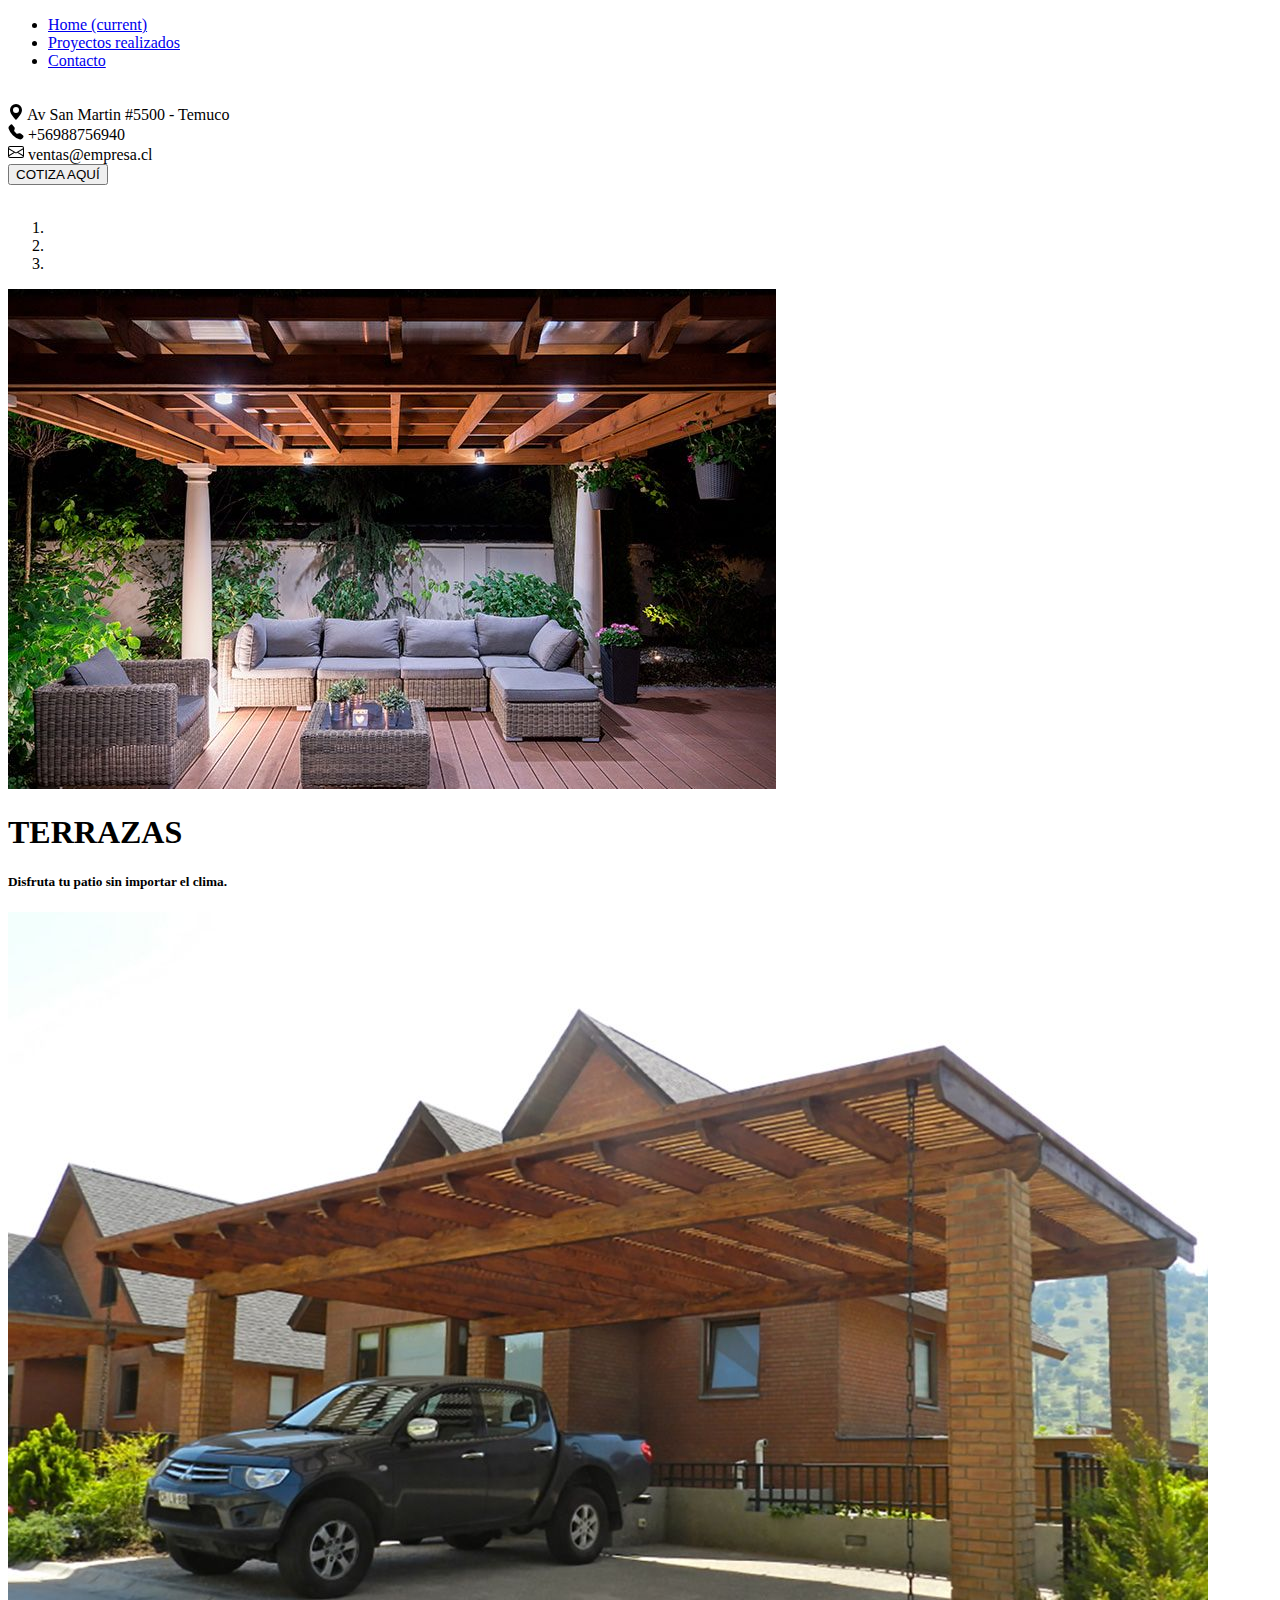
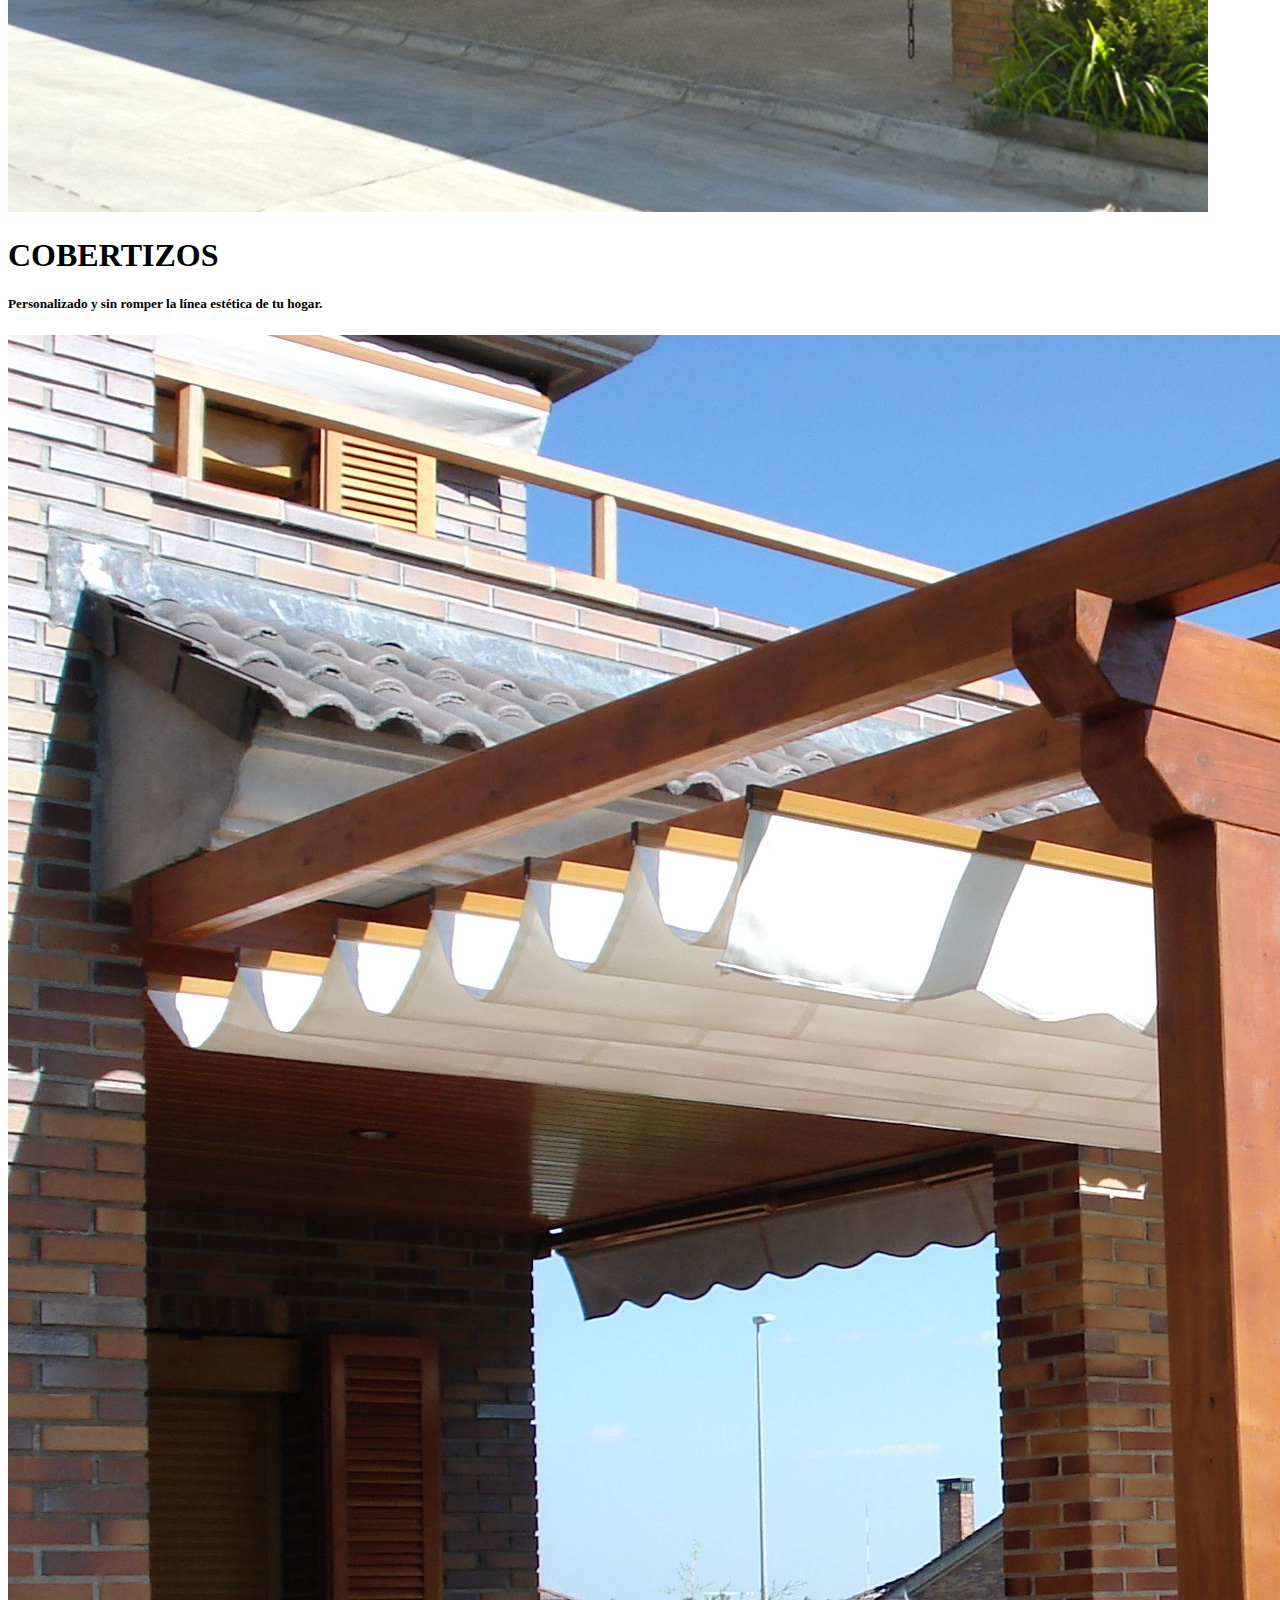
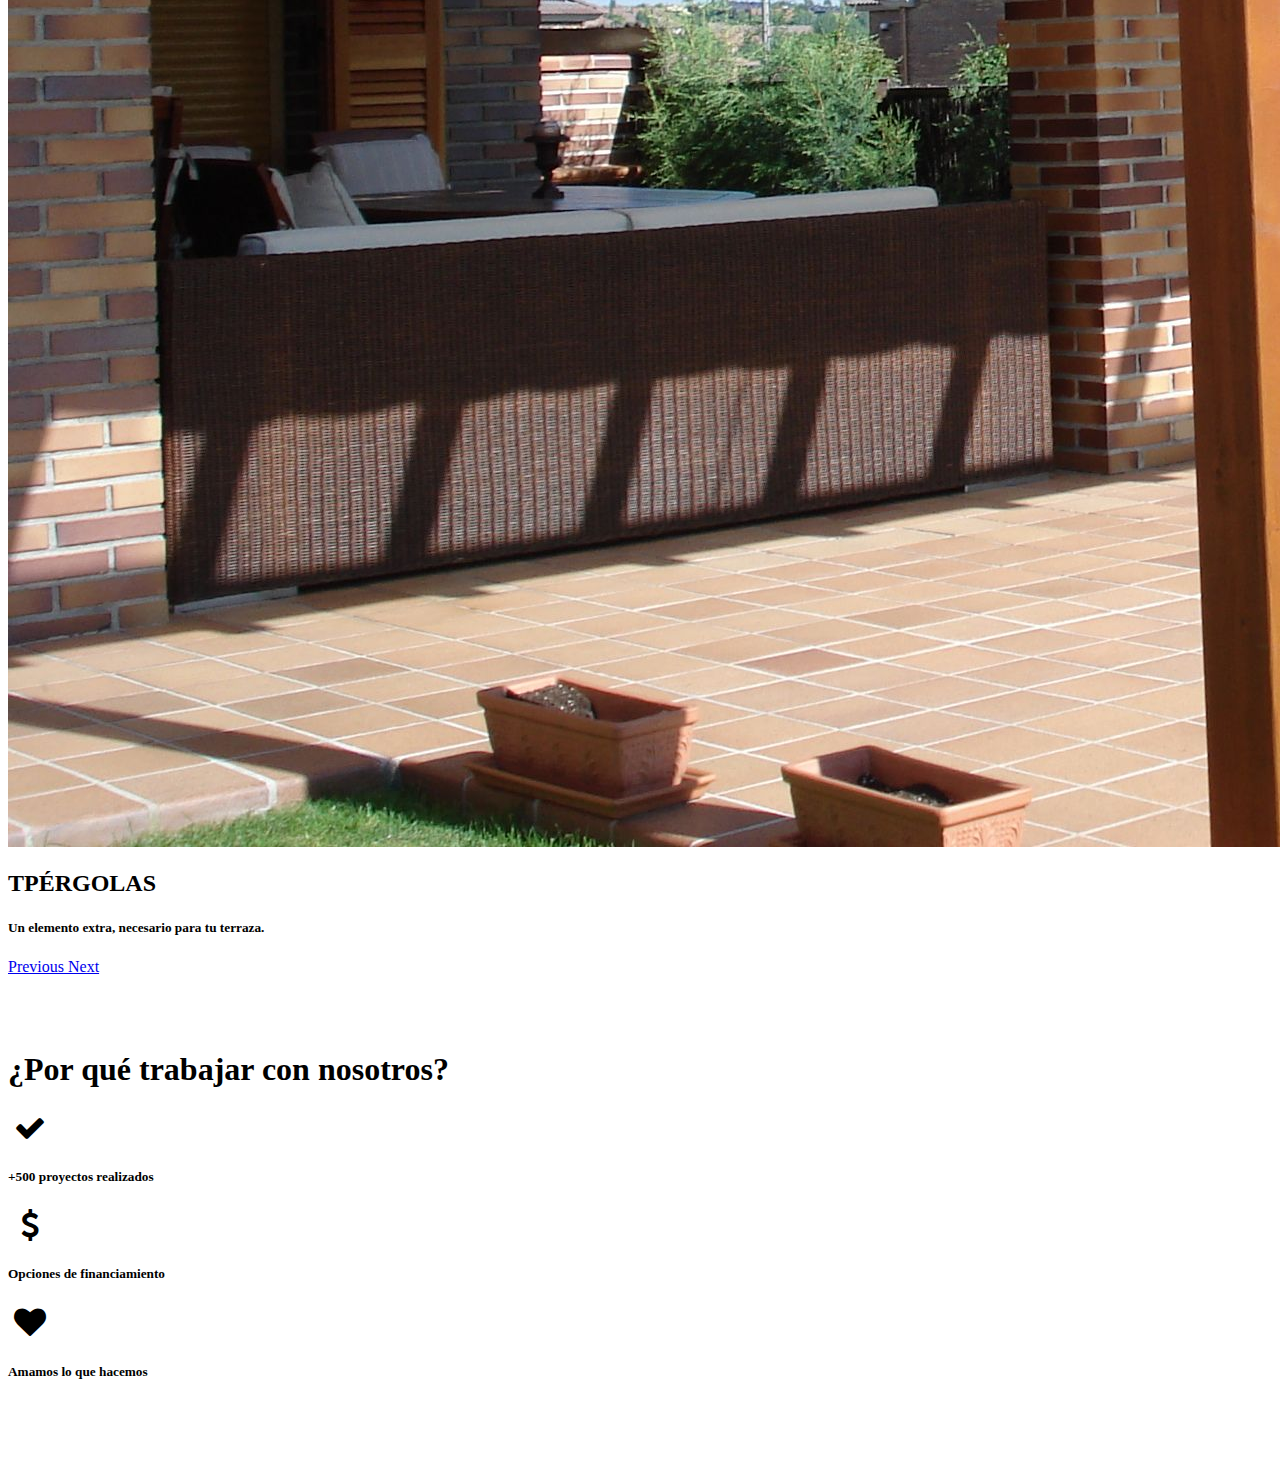
<file: Desafío 2/index.html>
<!doctype html>
<html lang="en">
  <head>
    <!-- Required meta tags -->
    <meta charset="utf-8">
    <meta name="viewport" content="width=device-width, initial-scale=1, shrink-to-fit=no">

    <!-- Bootstrap CSS -->
    <link rel="stylesheet" href="https://cdn.jsdelivr.net/npm/bootstrap@4.5.3/dist/css/bootstrap.min.css" integrity="sha384-TX8t27EcRE3e/ihU7zmQxVncDAy5uIKz4rEkgIXeMed4M0jlfIDPvg6uqKI2xXr2" crossorigin="anonymous">
    <title>Home</title>

    <!-- ICONOS -->
    <link rel="stylesheet" href="css/fontello.css">
  </head>
  <body>
    <nav class="navbar  navbar-expand-lg navbar-light bg-light">
        <div class="collapse navbar-collapse" id="navbarSupportedContent">
          <ul class="navbar-nav ml-auto">
            <li class="nav-item active">
              <a class="nav-link" href="index.html">Home <span class="sr-only">(current)</span></a>
            </li>
            <li class="nav-item">
              <a class="nav-link" href="proyectos.html">Proyectos realizados</a>
            </li>
            <li class="nav-item">
                <a class="nav-link" href="contacto.html">Contacto</a>
              </li>
          </ul>
        </div>
      </nav>
      <br>
    <div class="container">
        <div class="row">
            <div class="col-sm">
                <svg width="1em" height="1em" viewBox="0 0 16 16" class="bi bi-geo-alt-fill" fill="currentColor" xmlns="http://www.w3.org/2000/svg">
                    <path fill-rule="evenodd" d="M8 16s6-5.686 6-10A6 6 0 0 0 2 6c0 4.314 6 10 6 10zm0-7a3 3 0 1 0 0-6 3 3 0 0 0 0 6z"/>
                  </svg>
              Av San Martin #5500 - Temuco
            </div>
            <div class="col-sm">
                <svg width="1em" height="1em" viewBox="0 0 16 16" class="bi bi-telephone-fill" fill="currentColor" xmlns="http://www.w3.org/2000/svg">
                    <path fill-rule="evenodd" d="M2.267.98a1.636 1.636 0 0 1 2.448.152l1.681 2.162c.309.396.418.913.296 1.4l-.513 2.053a.636.636 0 0 0 .167.604L8.65 9.654a.636.636 0 0 0 .604.167l2.052-.513a1.636 1.636 0 0 1 1.401.296l2.162 1.681c.777.604.849 1.753.153 2.448l-.97.97c-.693.693-1.73.998-2.697.658a17.47 17.47 0 0 1-6.571-4.144A17.47 17.47 0 0 1 .639 4.646c-.34-.967-.035-2.004.658-2.698l.97-.969z"/>
                  </svg>
              +56988756940
            </div>
            <div class="col-sm">
                <svg width="1em" height="1em" viewBox="0 0 16 16" class="bi bi-envelope" fill="currentColor" xmlns="http://www.w3.org/2000/svg">
                    <path fill-rule="evenodd" d="M0 4a2 2 0 0 1 2-2h12a2 2 0 0 1 2 2v8a2 2 0 0 1-2 2H2a2 2 0 0 1-2-2V4zm2-1a1 1 0 0 0-1 1v.217l7 4.2 7-4.2V4a1 1 0 0 0-1-1H2zm13 2.383l-4.758 2.855L15 11.114v-5.73zm-.034 6.878L9.271 8.82 8 9.583 6.728 8.82l-5.694 3.44A1 1 0 0 0 2 13h12a1 1 0 0 0 .966-.739zM1 11.114l4.758-2.876L1 5.383v5.73z"/>
                  </svg>
              ventas@empresa.cl
            </div>
            <div class="col-sm">
                <button type="button" class="btn btn-danger" >COTIZA AQUÍ</button>
              </div>
          </div>
    </div>
    <br>

    <div class="container">
        <div id="carouselExampleCaptions" class="carousel slide" data-ride="carousel">
            <ol class="carousel-indicators">
              <li data-target="#carouselExampleCaptions" data-slide-to="0" class="active"></li>
              <li data-target="#carouselExampleCaptions" data-slide-to="1"></li>
              <li data-target="#carouselExampleCaptions" data-slide-to="2"></li>
            </ol>
            <div class="carousel-inner">
              <div class="carousel-item active">
                <img src="carrusel1.jpg" class="d-block w-100" alt="...">
                <div class="carousel-caption d-none d-md-block">
                  <h1>TERRAZAS</h1>
                  <h5>Disfruta tu patio sin importar el clima.</h5>
                </div>
              </div>
              <div class="carousel-item">
                <img src="carrusel2.jpg" class="d-block w-100" alt="...">
                <div class="carousel-caption d-none d-md-block">
                  <h1>COBERTIZOS</h1>
                  <h5>Personalizado y sin romper la línea estética de tu hogar.</h5>
                </div>
              </div>
              <div class="carousel-item">
                <img src="carrusel3.jpg" class="d-block w-100" alt="...">
                <div class="carousel-caption d-none d-md-block">
                  <h2>TPÉRGOLAS</h2>
                  <h5>Un elemento extra, necesario para tu terraza.</h5>
                </div>
              </div>
            </div>
            <a class="carousel-control-prev" href="#carouselExampleCaptions" role="button" data-slide="prev">
              <span class="carousel-control-prev-icon" aria-hidden="true"></span>
              <span class="sr-only">Previous</span>
            </a>
            <a class="carousel-control-next" href="#carouselExampleCaptions" role="button" data-slide="next">
              <span class="carousel-control-next-icon" aria-hidden="true"></span>
              <span class="sr-only">Next</span>
            </a>
          </div>
    </div>

    <br>
    <br>
    <br>

    <h1 class=text-center>¿Por qué trabajar con nosotros?</h1>

    <div class="container">
        <div class="row">
          <div class="col-sm text-center">
              <h1 class="icon-ok"></h1>
              <h5>+500 proyectos realizados</h5>
          </div>
          <div class="col-sm text-center">
            <h1 class="icon-dollar"></h1>
            <h5>Opciones de financiamiento</h5>
          </div>
          <div class="col-sm text-center">
            <h1 class="icon-heart"></h1>
            <h5>Amamos lo que hacemos</h5>
          </div>
        </div>
      </div>
    
      <br>
    <br>
    <br>

    <!--FOOTER-->
    <div class="container">

    </div>

    <!-- Optional JavaScript; choose one of the two! -->

    <!-- Option 1: jQuery and Bootstrap Bundle (includes Popper) -->
    <script src="https://code.jquery.com/jquery-3.5.1.slim.min.js" integrity="sha384-DfXdz2htPH0lsSSs5nCTpuj/zy4C+OGpamoFVy38MVBnE+IbbVYUew+OrCXaRkfj" crossorigin="anonymous"></script>
    <script src="https://cdn.jsdelivr.net/npm/bootstrap@4.5.3/dist/js/bootstrap.bundle.min.js" integrity="sha384-ho+j7jyWK8fNQe+A12Hb8AhRq26LrZ/JpcUGGOn+Y7RsweNrtN/tE3MoK7ZeZDyx" crossorigin="anonymous"></script>

    <!-- Option 2: jQuery, Popper.js, and Bootstrap JS
    <script src="https://code.jquery.com/jquery-3.5.1.slim.min.js" integrity="sha384-DfXdz2htPH0lsSSs5nCTpuj/zy4C+OGpamoFVy38MVBnE+IbbVYUew+OrCXaRkfj" crossorigin="anonymous"></script>
    <script src="https://cdn.jsdelivr.net/npm/popper.js@1.16.1/dist/umd/popper.min.js" integrity="sha384-9/reFTGAW83EW2RDu2S0VKaIzap3H66lZH81PoYlFhbGU+6BZp6G7niu735Sk7lN" crossorigin="anonymous"></script>
    <script src="https://cdn.jsdelivr.net/npm/bootstrap@4.5.3/dist/js/bootstrap.min.js" integrity="sha384-w1Q4orYjBQndcko6MimVbzY0tgp4pWB4lZ7lr30WKz0vr/aWKhXdBNmNb5D92v7s" crossorigin="anonymous"></script>
    -->
  </body>
</html>
</file>
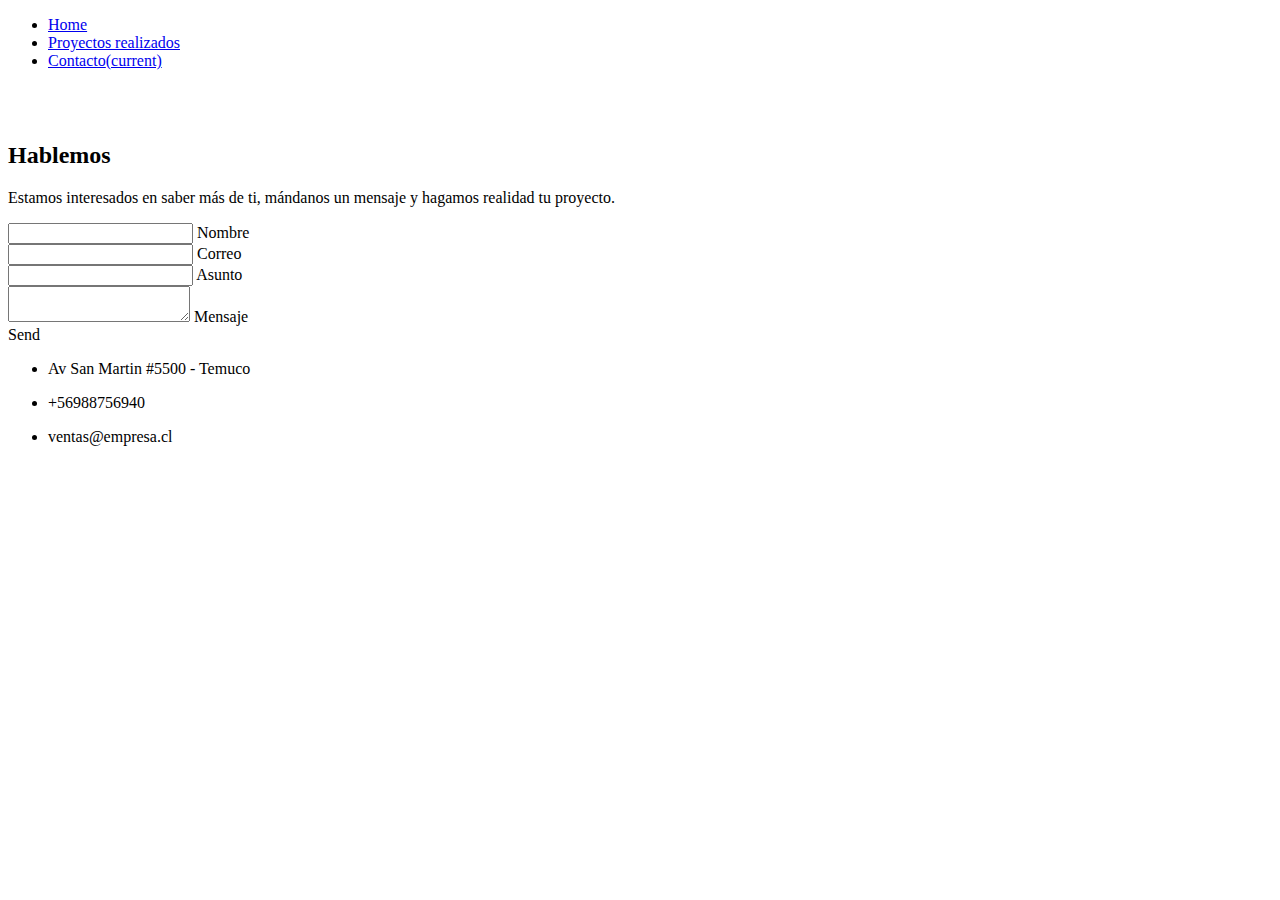
<file: Desafío 2/contacto.html>
<!doctype html>
<html lang="en">
  <head>
    <!-- Required meta tags -->
    <meta charset="utf-8">
    <meta name="viewport" content="width=device-width, initial-scale=1, shrink-to-fit=no">

    <!-- Bootstrap CSS -->
    <link rel="stylesheet" href="https://cdn.jsdelivr.net/npm/bootstrap@4.5.3/dist/css/bootstrap.min.css" integrity="sha384-TX8t27EcRE3e/ihU7zmQxVncDAy5uIKz4rEkgIXeMed4M0jlfIDPvg6uqKI2xXr2" crossorigin="anonymous">
    <title>Contacto</title>

    <!-- ICONOS -->
    <link rel="stylesheet" href="css/fontello.css">
  </head>
  <body>
    <nav class="navbar  navbar-expand-lg navbar-light bg-light">
        <div class="collapse navbar-collapse" id="navbarSupportedContent">
          <ul class="navbar-nav ml-auto">
            <li class="nav-item">
              <a class="nav-link" href="index.html">Home</a>
            </li>
            <li class="nav-item">
              <a class="nav-link" href="proyectos.html">Proyectos realizados</a>
            </li>
            <li class="nav-item active">
                <a class="nav-link" href="contacto.html">Contacto<span class="sr-only">(current)</span></a>
              </li>
          </ul>
        </div>
      </nav>
      <br>
    
    <br>

    <!--Section: Contact v.2-->
<div class="container">
    <section class="mb-4">

    <!--Section heading-->
    <h2 class="h1-responsive font-weight-bold text-center my-4">Hablemos</h2>
    <!--Section description-->
    <p class="text-center w-responsive mx-auto mb-5">Estamos interesados en saber más de ti, mándanos un mensaje y hagamos realidad tu proyecto.</p>

    <div class="row">

        <!--Grid column-->
        <div class="col-md-9 mb-md-0 mb-5">
            <form id="contact-form" name="contact-form" action="mail.php" method="POST">

                <!--Grid row-->
                <div class="row">

                    <!--Grid column-->
                    <div class="col-md-6">
                        <div class="md-form mb-0">
                            <input type="text" id="name" name="name" class="form-control">
                            <label for="name" class="">Nombre</label>
                        </div>
                    </div>
                    <!--Grid column-->

                    <!--Grid column-->
                    <div class="col-md-6">
                        <div class="md-form mb-0">
                            <input type="text" id="email" name="email" class="form-control">
                            <label for="email" class="">Correo</label>
                        </div>
                    </div>
                    <!--Grid column-->

                </div>
                <!--Grid row-->

                <!--Grid row-->
                <div class="row">
                    <div class="col-md-12">
                        <div class="md-form mb-0">
                            <input type="text" id="subject" name="subject" class="form-control">
                            <label for="subject" class="">Asunto</label>
                        </div>
                    </div>
                </div>
                <!--Grid row-->

                <!--Grid row-->
                <div class="row">

                    <!--Grid column-->
                    <div class="col-md-12">

                        <div class="md-form">
                            <textarea type="text" id="message" name="message" rows="2" class="form-control md-textarea"></textarea>
                            <label for="message">Mensaje</label>
                        </div>

                    </div>
                </div>
                <!--Grid row-->

            </form>

            <div class="text-center text-md-left">
                <a class="btn btn-primary" onclick="document.getElementById('contact-form').submit();">Send</a>
            </div>
            <div class="status"></div>
        </div>
        <!--Grid column-->

        <!--Grid column-->
        <div class="col-md-3 text-center">
            <ul class="list-unstyled mb-0">
                <li><i class="fas fa-map-marker-alt fa-2x"></i>
                    <p>Av San Martin #5500 - Temuco</p>
                </li>

                <li><i class="fas fa-phone mt-4 fa-2x"></i>
                    <p>+56988756940</p>
                </li>

                <li><i class="fas fa-envelope mt-4 fa-2x"></i>
                    <p>ventas@empresa.cl</p>
                </li>
            </ul>
        </div>
        <!--Grid column-->

    </div>

</section>
<!--Section: Contact v.2-->
</div>

    <!-- Optional JavaScript; choose one of the two! -->

    <!-- Option 1: jQuery and Bootstrap Bundle (includes Popper) -->
    <script src="https://code.jquery.com/jquery-3.5.1.slim.min.js" integrity="sha384-DfXdz2htPH0lsSSs5nCTpuj/zy4C+OGpamoFVy38MVBnE+IbbVYUew+OrCXaRkfj" crossorigin="anonymous"></script>
    <script src="https://cdn.jsdelivr.net/npm/bootstrap@4.5.3/dist/js/bootstrap.bundle.min.js" integrity="sha384-ho+j7jyWK8fNQe+A12Hb8AhRq26LrZ/JpcUGGOn+Y7RsweNrtN/tE3MoK7ZeZDyx" crossorigin="anonymous"></script>

    <!-- Option 2: jQuery, Popper.js, and Bootstrap JS
    <script src="https://code.jquery.com/jquery-3.5.1.slim.min.js" integrity="sha384-DfXdz2htPH0lsSSs5nCTpuj/zy4C+OGpamoFVy38MVBnE+IbbVYUew+OrCXaRkfj" crossorigin="anonymous"></script>
    <script src="https://cdn.jsdelivr.net/npm/popper.js@1.16.1/dist/umd/popper.min.js" integrity="sha384-9/reFTGAW83EW2RDu2S0VKaIzap3H66lZH81PoYlFhbGU+6BZp6G7niu735Sk7lN" crossorigin="anonymous"></script>
    <script src="https://cdn.jsdelivr.net/npm/bootstrap@4.5.3/dist/js/bootstrap.min.js" integrity="sha384-w1Q4orYjBQndcko6MimVbzY0tgp4pWB4lZ7lr30WKz0vr/aWKhXdBNmNb5D92v7s" crossorigin="anonymous"></script>
    -->
  </body>
</html>
</file>
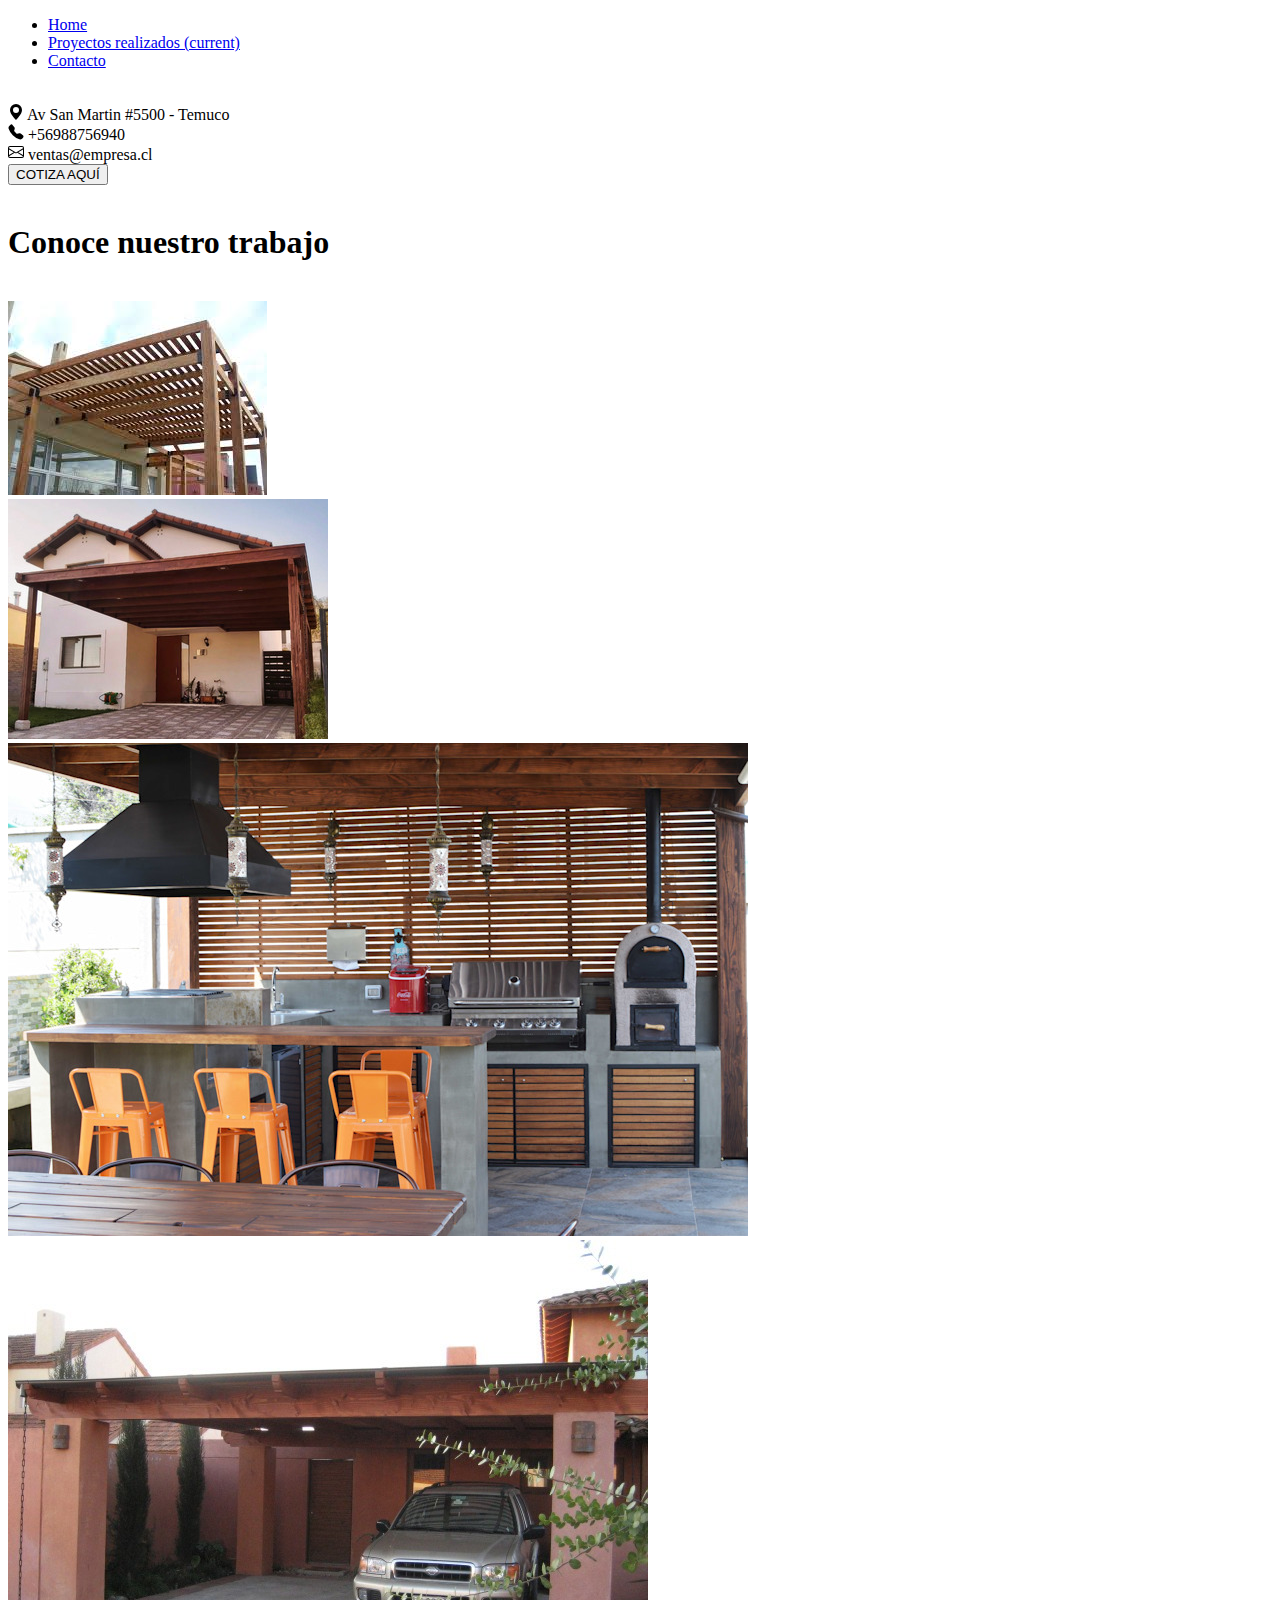
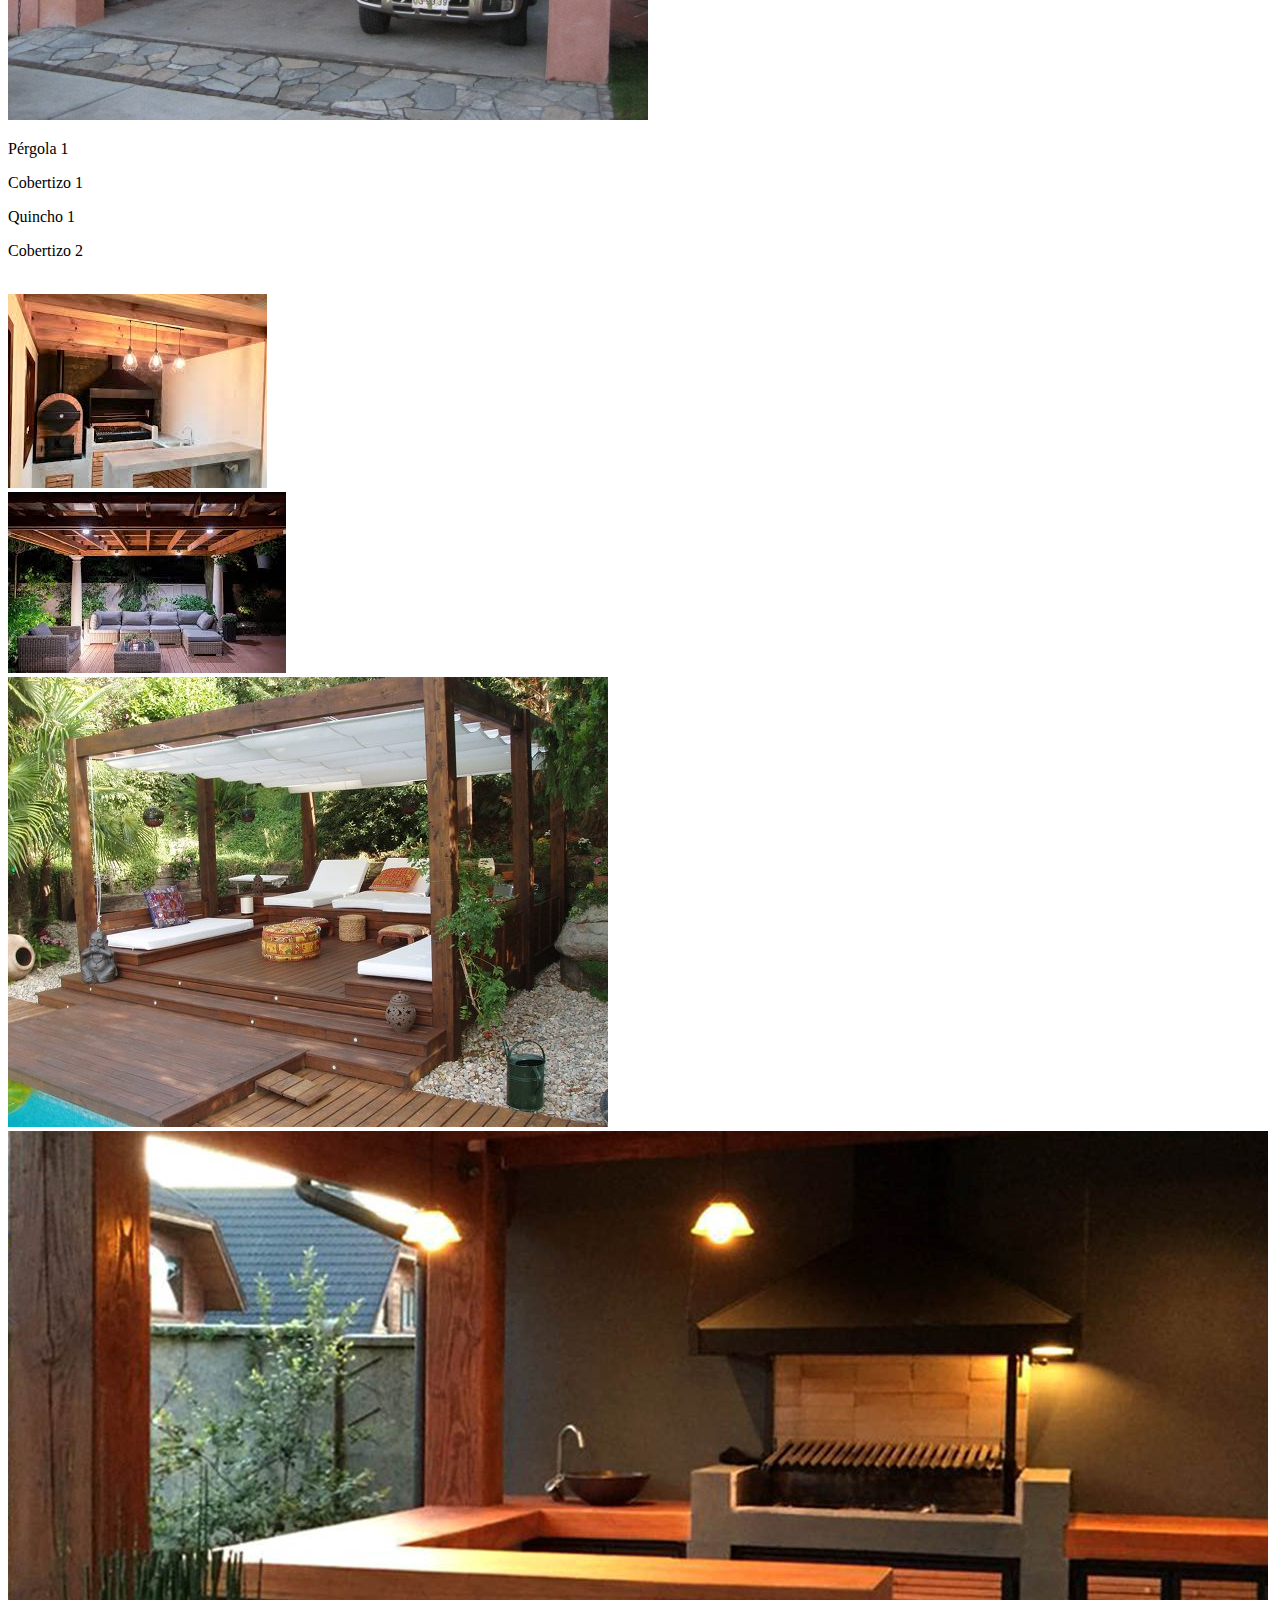
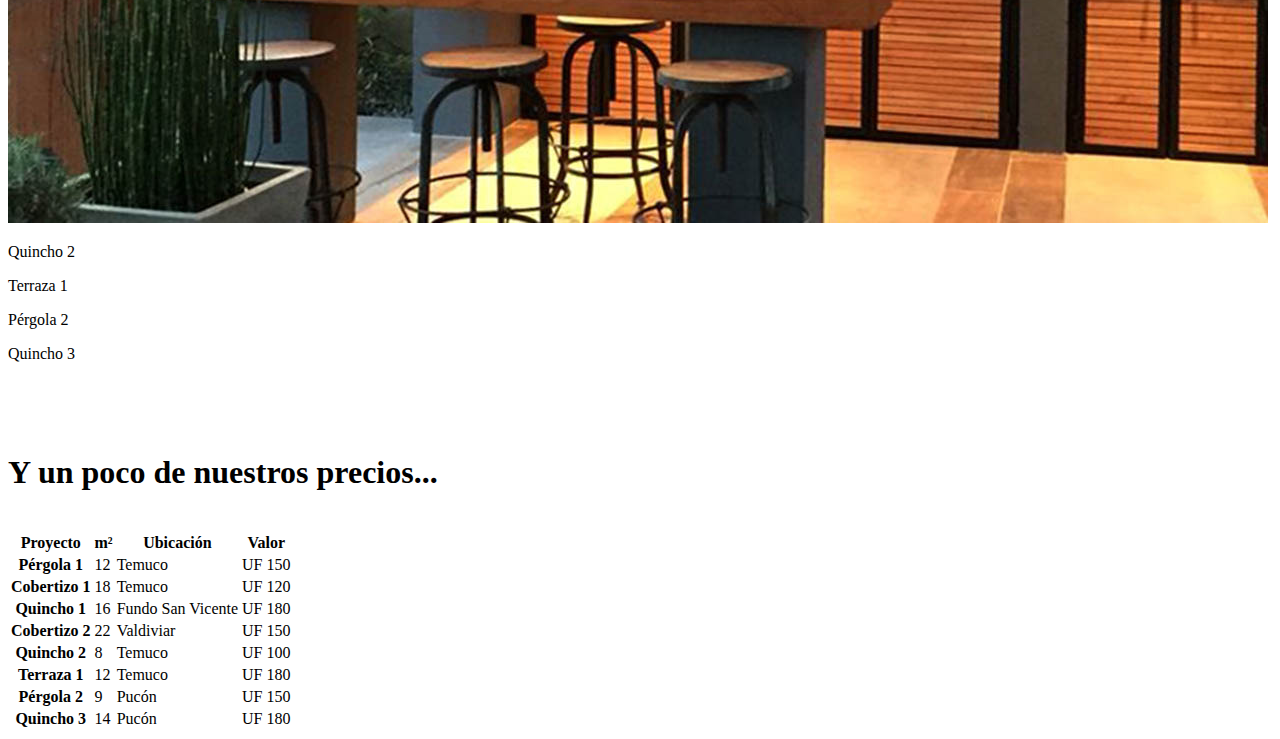
<file: Desafío 2/proyectos.html>
<!doctype html>
<html lang="en">
  <head>
    <!-- Required meta tags -->
    <meta charset="utf-8">
    <meta name="viewport" content="width=device-width, initial-scale=1, shrink-to-fit=no">

    <!-- Bootstrap CSS -->
    <link rel="stylesheet" href="https://cdn.jsdelivr.net/npm/bootstrap@4.5.3/dist/css/bootstrap.min.css" integrity="sha384-TX8t27EcRE3e/ihU7zmQxVncDAy5uIKz4rEkgIXeMed4M0jlfIDPvg6uqKI2xXr2" crossorigin="anonymous">
    <title>Proyectos</title>

    <!-- ICONOS -->
    <link rel="stylesheet" href="css/fontello.css">
  </head>
  <body>
    <nav class="navbar  navbar-expand-lg navbar-light bg-light">
        <div class="collapse navbar-collapse" id="navbarSupportedContent">
            <ul class="navbar-nav ml-auto">
                <li class="nav-item">
                  <a class="nav-link" href="index.html">Home</a>
                </li>
                <li class="nav-item active">
                  <a class="nav-link" href="proyectos.html">Proyectos realizados <span class="sr-only">(current)</span></a>
                </li>
                <li class="nav-item">
                    <a class="nav-link" href="contacto.html">Contacto</a>
                  </li>
              </ul>
        </div>
      </nav>
      <br>
      <div class="container">
        <div class="row">
            <div class="col-sm">
                <svg width="1em" height="1em" viewBox="0 0 16 16" class="bi bi-geo-alt-fill" fill="currentColor" xmlns="http://www.w3.org/2000/svg">
                    <path fill-rule="evenodd" d="M8 16s6-5.686 6-10A6 6 0 0 0 2 6c0 4.314 6 10 6 10zm0-7a3 3 0 1 0 0-6 3 3 0 0 0 0 6z"/>
                  </svg>
              Av San Martin #5500 - Temuco
            </div>
            <div class="col-sm">
                <svg width="1em" height="1em" viewBox="0 0 16 16" class="bi bi-telephone-fill" fill="currentColor" xmlns="http://www.w3.org/2000/svg">
                    <path fill-rule="evenodd" d="M2.267.98a1.636 1.636 0 0 1 2.448.152l1.681 2.162c.309.396.418.913.296 1.4l-.513 2.053a.636.636 0 0 0 .167.604L8.65 9.654a.636.636 0 0 0 .604.167l2.052-.513a1.636 1.636 0 0 1 1.401.296l2.162 1.681c.777.604.849 1.753.153 2.448l-.97.97c-.693.693-1.73.998-2.697.658a17.47 17.47 0 0 1-6.571-4.144A17.47 17.47 0 0 1 .639 4.646c-.34-.967-.035-2.004.658-2.698l.97-.969z"/>
                  </svg>
              +56988756940
            </div>
            <div class="col-sm">
                <svg width="1em" height="1em" viewBox="0 0 16 16" class="bi bi-envelope" fill="currentColor" xmlns="http://www.w3.org/2000/svg">
                    <path fill-rule="evenodd" d="M0 4a2 2 0 0 1 2-2h12a2 2 0 0 1 2 2v8a2 2 0 0 1-2 2H2a2 2 0 0 1-2-2V4zm2-1a1 1 0 0 0-1 1v.217l7 4.2 7-4.2V4a1 1 0 0 0-1-1H2zm13 2.383l-4.758 2.855L15 11.114v-5.73zm-.034 6.878L9.271 8.82 8 9.583 6.728 8.82l-5.694 3.44A1 1 0 0 0 2 13h12a1 1 0 0 0 .966-.739zM1 11.114l4.758-2.876L1 5.383v5.73z"/>
                  </svg>
              ventas@empresa.cl
            </div>
            <div class="col-sm">
                <button type="button" class="btn btn-danger" >COTIZA AQUÍ</button>
              </div>
          </div>
    </div>
    <br>


    <h1 class="text-center">Conoce nuestro trabajo</h1>
<br>
    <div class="container">
        <div class="row">
          <div class="col-sm">
            <img src="proyectos/pergola1.jpg" class="img-fluid" alt="Responsive image">
          </div>
          <div class="col-sm">
            <img src="proyectos/cobertizo1.jpg" class="img-fluid" alt="Responsive image">
          </div>
          <div class="col-sm">
            <img src="proyectos/quincho1.jpg" class="img-fluid" alt="Responsive image">
          </div>
          <div class="col-sm">
            <img src="proyectos/cobertizo2.jpg" class="img-fluid" alt="Responsive image">
          </div>
        </div>
    </div>

    <div class="container">
        <div class="row">
          <div class="col-sm">
            <p class=text-center>Pérgola 1</p>
          </div>
          <div class="col-sm">
            <p class=text-center>Cobertizo 1</p>
          </div>
          <div class="col-sm">
            <p class=text-center>Quincho 1</p>
          </div>
          <div class="col-sm">
            <p class=text-center>Cobertizo 2</p>
          </div>
        </div>
    </div>
    <br>

    <div class="container">
        <div class="row">
          <div class="col-sm">
            <img src="proyectos/quincho2.jpg" class="img-fluid" alt="Responsive image">
          </div>
          <div class="col-sm">
            <img src="proyectos/terraza1.jpg" class="img-fluid" alt="Responsive image">
          </div>
          <div class="col-sm">
            <img src="proyectos/pergola2.jpg" class="img-fluid" alt="Responsive image">
          </div>
          <div class="col-sm">
            <img src="proyectos/quincho3.jpg" class="img-fluid" alt="Responsive image">
          </div>
        </div>
    </div>

    <div class="container">
        <div class="row">
          <div class="col-sm">
            <p class=text-center>Quincho 2</p>
          </div>
          <div class="col-sm">
            <p class=text-center>Terraza 1</p>
          </div>
          <div class="col-sm">
            <p class=text-center>Pérgola 2</p>
          </div>
          <div class="col-sm">
            <p class=text-center>Quincho 3</p>
          </div>
        </div>
    </div>
    <br>
    <br>
    <br>
    <h1 class="text-center">Y un poco de nuestros precios...</h1>
    <br>
    <div class="container">
        <table class="table table-bordered">
            <thead>
              <tr>
                <th scope="col">Proyecto</th>
                <th scope="col">m²</th>
                <th scope="col">Ubicación</th>
                <th scope="col">Valor</th>
              </tr>
            </thead>
            <tbody>
              <tr>
                <th scope="row">Pérgola 1</th>
                <td>12</td>
                <td>Temuco</td>
                <td>UF 150</td>
              </tr>
              <tr>
                <th scope="row">Cobertizo 1</th>
                <td>18</td>
                <td>Temuco</td>
                <td>UF 120</td>
              </tr>
              <tr>
                <th scope="row">Quincho 1</th>
                <td>16</td>
                <td>Fundo San Vicente</td>
                <td>UF 180</td>
              </tr>
              <tr>
                <th scope="row">Cobertizo 2</th>
                <td>22</td>
                <td>Valdiviar</td>
                <td>UF 150</td>
              </tr>
              <tr>
                <th scope="row">Quincho 2</th>
                <td>8</td>
                <td>Temuco</td>
                <td>UF 100</td>
              </tr>
              <tr>
                <th scope="row">Terraza 1</th>
                <td>12</td>
                <td>Temuco</td>
                <td>UF 180</td>
              </tr>
              <tr>
                <th scope="row">Pérgola 2</th>
                <td>9</td>
                <td>Pucón </td>
                <td>UF 150</td>
              </tr>
              <tr>
                <th scope="row">Quincho 3</th>
                <td>14</td>
                <td>Pucón</td>
                <td>UF 180</td>
              </tr>
            </tbody>
          </table>
    </div>
    <!-- Optional JavaScript; choose one of the two! -->

    <!-- Option 1: jQuery and Bootstrap Bundle (includes Popper) -->
    <script src="https://code.jquery.com/jquery-3.5.1.slim.min.js" integrity="sha384-DfXdz2htPH0lsSSs5nCTpuj/zy4C+OGpamoFVy38MVBnE+IbbVYUew+OrCXaRkfj" crossorigin="anonymous"></script>
    <script src="https://cdn.jsdelivr.net/npm/bootstrap@4.5.3/dist/js/bootstrap.bundle.min.js" integrity="sha384-ho+j7jyWK8fNQe+A12Hb8AhRq26LrZ/JpcUGGOn+Y7RsweNrtN/tE3MoK7ZeZDyx" crossorigin="anonymous"></script>

    <!-- Option 2: jQuery, Popper.js, and Bootstrap JS
    <script src="https://code.jquery.com/jquery-3.5.1.slim.min.js" integrity="sha384-DfXdz2htPH0lsSSs5nCTpuj/zy4C+OGpamoFVy38MVBnE+IbbVYUew+OrCXaRkfj" crossorigin="anonymous"></script>
    <script src="https://cdn.jsdelivr.net/npm/popper.js@1.16.1/dist/umd/popper.min.js" integrity="sha384-9/reFTGAW83EW2RDu2S0VKaIzap3H66lZH81PoYlFhbGU+6BZp6G7niu735Sk7lN" crossorigin="anonymous"></script>
    <script src="https://cdn.jsdelivr.net/npm/bootstrap@4.5.3/dist/js/bootstrap.min.js" integrity="sha384-w1Q4orYjBQndcko6MimVbzY0tgp4pWB4lZ7lr30WKz0vr/aWKhXdBNmNb5D92v7s" crossorigin="anonymous"></script>
    -->
  </body>
</html>
</file>
<file: Desafío 2/css/fontello.css>
@font-face {
  font-family: 'fontello';
  src: url('../font/fontello.eot?65235030');
  src: url('../font/fontello.eot?65235030#iefix') format('embedded-opentype'),
       url('../font/fontello.woff2?65235030') format('woff2'),
       url('../font/fontello.woff?65235030') format('woff'),
       url('../font/fontello.ttf?65235030') format('truetype'),
       url('../font/fontello.svg?65235030#fontello') format('svg');
  font-weight: normal;
  font-style: normal;
}
/* Chrome hack: SVG is rendered more smooth in Windozze. 100% magic, uncomment if you need it. */
/* Note, that will break hinting! In other OS-es font will be not as sharp as it could be */
/*
@media screen and (-webkit-min-device-pixel-ratio:0) {
  @font-face {
    font-family: 'fontello';
    src: url('../font/fontello.svg?65235030#fontello') format('svg');
  }
}
*/
 
 [class^="icon-"]:before, [class*=" icon-"]:before {
  font-family: "fontello";
  font-style: normal;
  font-weight: normal;
  speak: never;
 
  display: inline-block;
  text-decoration: inherit;
  width: 1em;
  margin-right: .2em;
  text-align: center;
  /* opacity: .8; */
 
  /* For safety - reset parent styles, that can break glyph codes*/
  font-variant: normal;
  text-transform: none;
 
  /* fix buttons height, for twitter bootstrap */
  line-height: 1em;
 
  /* Animation center compensation - margins should be symmetric */
  /* remove if not needed */
  margin-left: .2em;
 
  /* you can be more comfortable with increased icons size */
  /* font-size: 120%; */
 
  /* Font smoothing. That was taken from TWBS */
  -webkit-font-smoothing: antialiased;
  -moz-osx-font-smoothing: grayscale;
 
  /* Uncomment for 3D effect */
  /* text-shadow: 1px 1px 1px rgba(127, 127, 127, 0.3); */
}
 
.icon-heart:before { content: '\2665'; } /* '♥' */
.icon-ok:before { content: '\2713'; } /* '✓' */
.icon-dollar:before { content: '\f155'; } /* '' */
</file>
